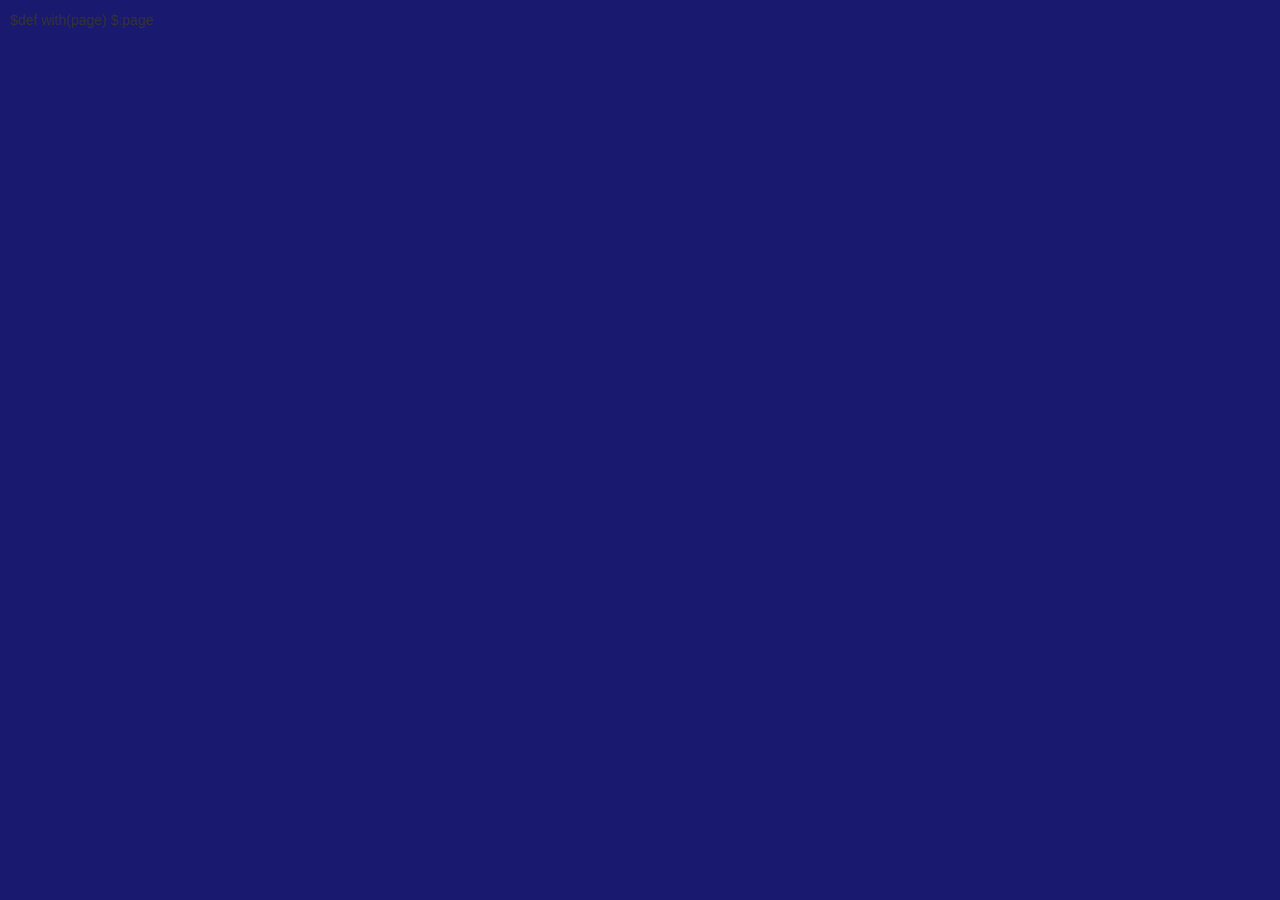
<file: views/base.html>
$def with(page)
<!DOCTYPE html>
<html lang="es">

<head>
    <title>MANRIQUE</title>
    <meta charset="UTF-8">
    <meta name="viewport" content="width=device-width, initial-scale=1">
    <link href="../static/css/bootstrap.css" rel="stylesheet">
    <link rel="stylesheet" href="../static/css/estilo.css" type="text/css">
</head>

<body>
    $:page
</body>

</html>
</file>
<file: static/css/estilo.css>
body {
    background-image: url(Images/deg2.jpg);
    background:midnightblue;
    margin-top: 20px;
    background-attachment: fixed;
    margin: 10;
}

form {
    margin: auto;
}

.table {
    align-content: center;
    margin: auto;
    margin-top: 20px;
    background: white;
    color: black;
    border: 2px solid black;
}

th {
    background:black;
    color: white;
    text-align: center;
    padding: 0.5em;
    font-size: 24px;
    font-family: 'Segoe UI', Tahoma, Geneva, Verdana, sans-serif;
}

td {
    text-align: center;
    border: 2px solid black;
    padding: 0.5em;
    font-family: Arial, Helvetica, sans-serif;
    font-size: 18px;
    color: white
}

.boton {
    text-align: center;
    margin-top: 5%;
    color: black;
    border: 3px solid #000;
    font-size: 25px;
    font-style: initial;
}

.cabecera {
    background-image: url(images/deg1.jpg);
    height: 50px;
    text-align: center;
    font-size: 60px;
    font-style: italic;
    margin: 0px 0px 0px 0px
}

.header {
    background: cadetblue
}

.text {
    font-size: 40px;
    color: white;
    font-style: italic;
}

.h1 {
    font-family: Impact, Haettenschweiler, 'Arial Narrow Bold', sans-serif;
    font-size: 26px;
    font-style: italic;
    color: black;
}

.p {
    text-align: justify;
    font-family: Courier New, Courier, monospace;
    font-size: 24px;
    font-style: oblique;
}
</file>
